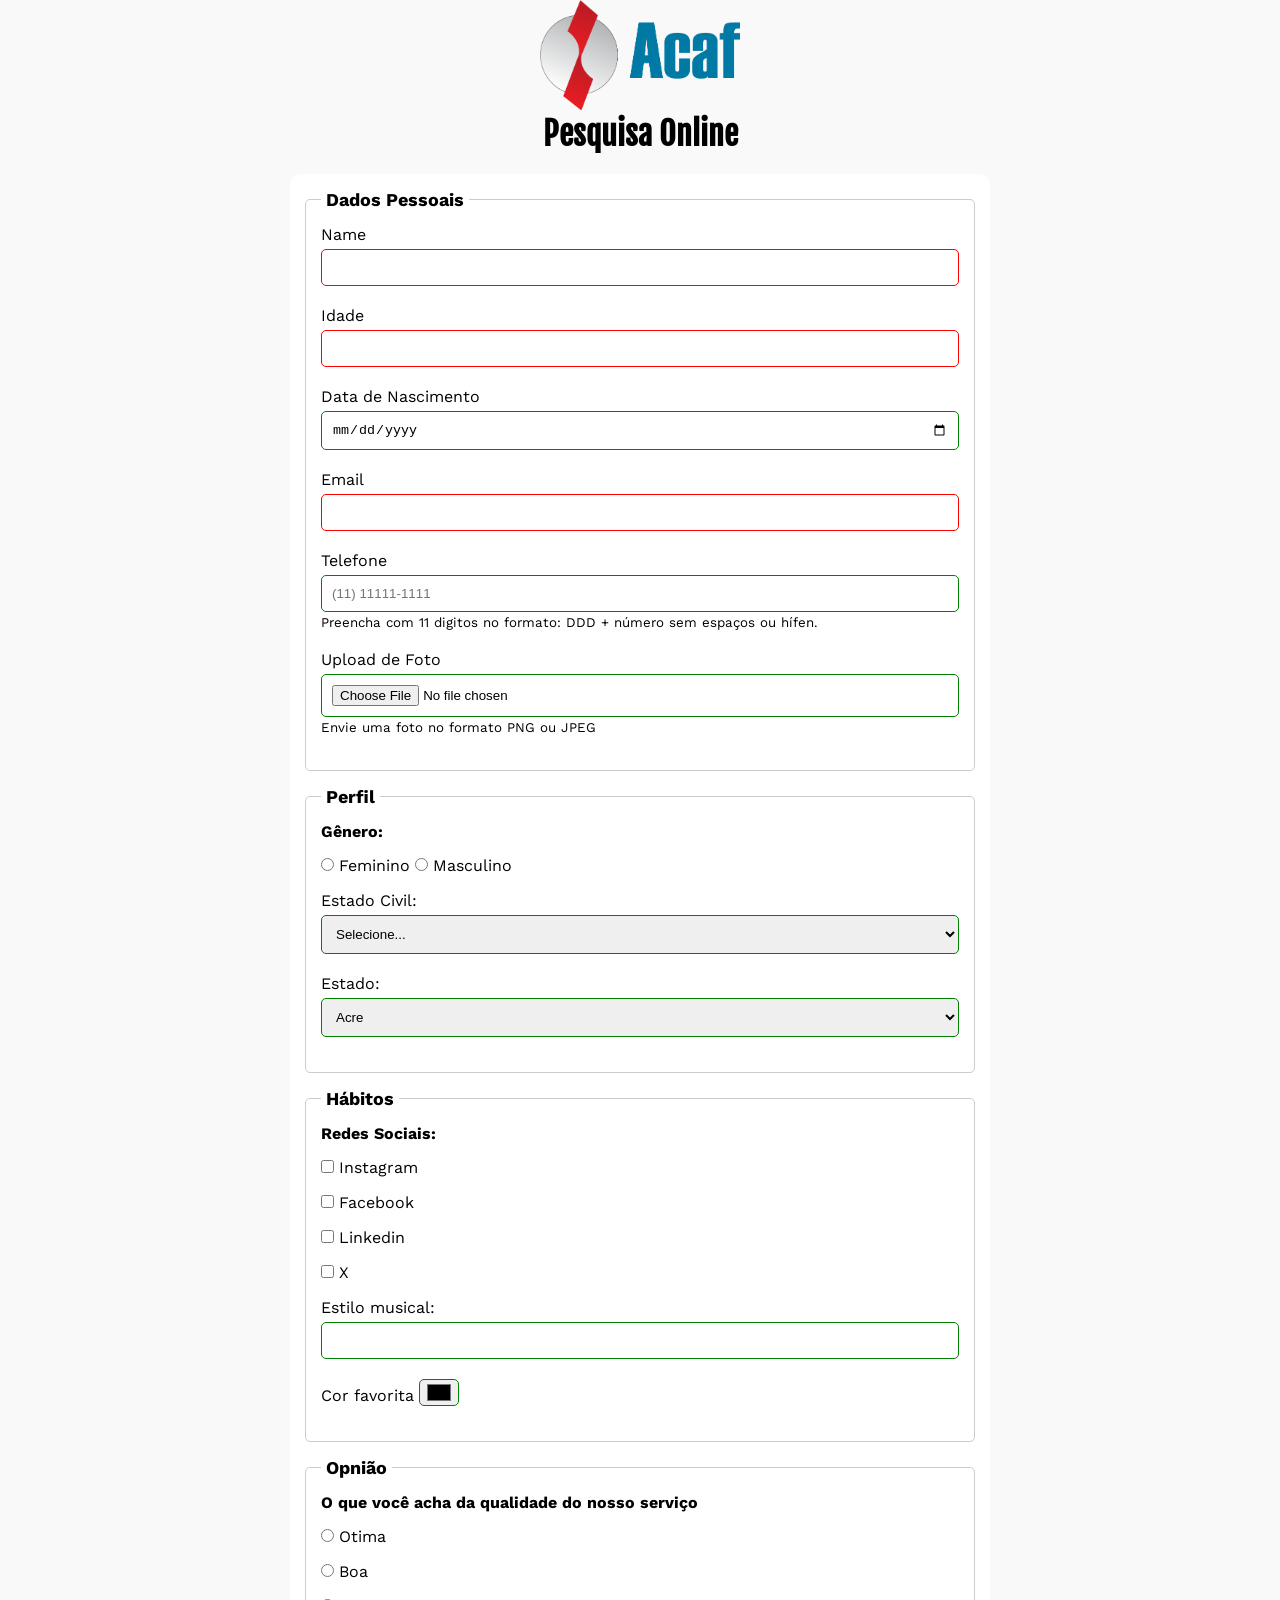
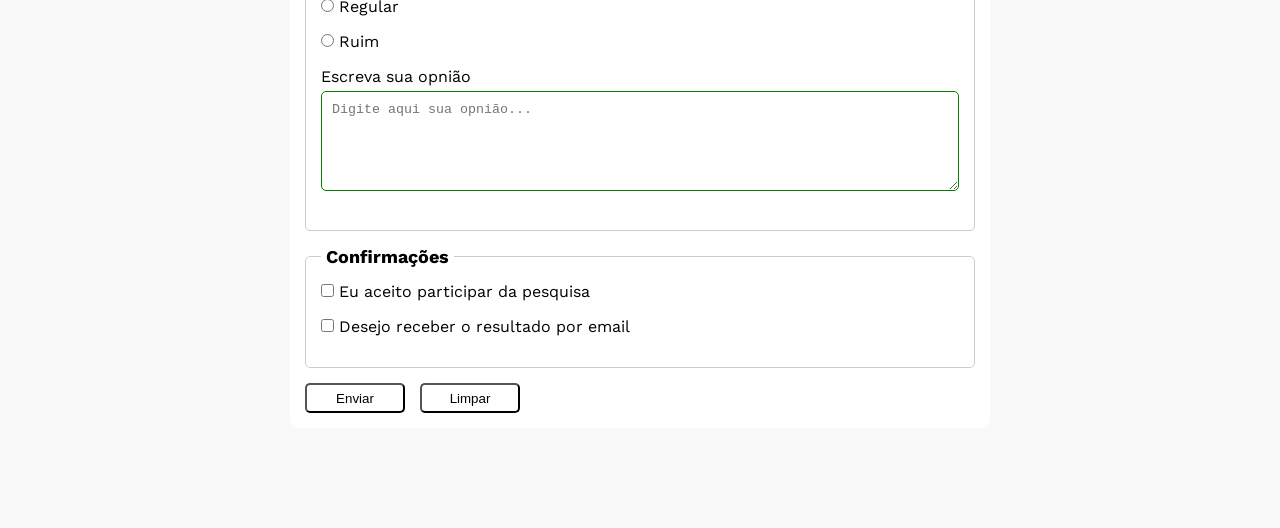
<file: index.html>
<!DOCTYPE html>
<html lang="pt-BR">
<head>
    <meta charset="UTF-8">
    <meta name="viewport" content="width=device-width, initial-scale=1.0">
    <link rel="icon" href="favicon.png">
    <link rel="stylesheet" href="css/style.css">

    <link rel="preconnect" href="https://fonts.googleapis.com">
    <link rel="preconnect" href="https://fonts.gstatic.com" crossorigin>
    <link href="https://fonts.googleapis.com/css2?family=Fjalla+One&family=Work+Sans&display=swap" rel="stylesheet">
    
    <title>Pesquisa Culturama</title>
</head>
<body>
    <main>
        <header>
            <img src="img/logo.png" alt="logo">
            <h1>Pesquisa Online</h1>
        </header>

        <section>
            <form action="sucesso.html" method="get">

                <!-- DADOS PESSOAIS -->
                <fieldset>
                    
                    <legend>Dados Pessoais</legend>                
                    <label for="name">Name</label>
                    <input id+"name" type="text" name="userName" required>
                    <br>
                    <label for="userAge">Idade</label>
                    <input type="number" name="userAge" min="12" max="100" required>
                    <br>
                    <label for="birthDate">Data de Nascimento</label>
                    <input type="date" name="birthDate">
                    <br>
                    <label for="userEmail">Email</label>
                    <input type="email" name="userEmail" required>
                    <br>
                    <label for="userPhoneNumber">Telefone</label>
                    <input type="tel" name="userPhoneNumber" pattern"[0-9]{11}" placeholder="(11) 11111-1111" aria-describedby="phoneHelp">
                    <small id="phoneHelp">Preencha com 11 digitos no formato: DDD + número sem espaços ou hífen.</small>
                    <br>
                    <label for="userImage">Upload de Foto</label>
                    <input type="file" accept="image/*" name="userImage" aria-describedby="imageHelp">
                    <small id="imageHelp">Envie uma foto no formato PNG ou JPEG</small>
                </fieldset>

                <!-- PERFIL -->
                <fieldset>
                    <legend>Perfil</legend>

                    <p>Gênero:</p>
                    <input type="radio" name="userGender" value="Feminino">
                    <label for="userGender">Feminino</label>

                    <input type="radio" name="userGender" value="Masculino">
                    <label for="userGender">Masculino</label>

                    <br>
                    <label for="maritalStatus">Estado Civil:</label>
                    <select name="maritalStatus">
                        <option value="notInformed">Selecione...</option>
                        <option value="casado">Casado</option>
                        <option value="solteiro">Solteiro</option>
                        <option value="divorciado">Divorciado</option>
                        <option value="uniao-estavel">União Estavel</option>
                    </select>

                    <label for="userState">Estado:</label>
                    <select name="userState" required>
                        <option value="Acre">Acre</option>
                        <option value="Alagoas">Alagoas</option>
                        <option value="Amapá">Amapá</option>
                        <option value="Amazonas">Amazonas</option>
                        <option value="Bahia">Bahia</option>
                        <option value="Ceará">Ceará</option>
                        <option value="Distrito Federal">Distrito Federal</option>
                        <option value="Espirito Santo">Espirito Santo</option>
                        <option value="Goiás">Goiás</option>
                        <option value="Maranhão">Maranhão</option>
                        <option value="Mato Grosso do Sul">Mato Grosso do Sul</option>
                        <option value="Mato Grosso">Mato Grosso</option>
                        <option value="Minas Gerais">Minas Gerais</option>
                        <option value="Pará">Pará</option>
                        <option value="Paraíba">Paraíba</option>
                        <option value="Paraná">Paraná</option>
                        <option value="Pernambuco">Pernambuco</option>
                        <option value="Piauí">Piauí</option>
                        <option value="Rio de Janeiro">Rio de Janeiro</option>
                        <option value="Rio Grande do Norte">Rio Grande do Norte</option>
                        <option value="Rio Grande do Sul">Rio Grande do Sul</option>
                        <option value="Rondônia">Rondônia</option>
                        <option value="Roraima">Roraima</option>
                        <option value="Santa Catarina">Santa Catarina</option>
                        <option value="São Paulo">São Paulo</option>
                        <option value="Sergipe">Sergipe</option>
                        <option value="Tocantins">Tocantins</option>
                    </select>

                </fieldset> 

                <!-- HABITOS -->
                <fieldset>                
                    <legend>Hábitos</legend>      
                    <p>Redes Sociais:</p>  
                    <input id="instagram" type="checkbox" name="social" value="instagram">        
                    <label for="instagram">Instagram</label>
                    <br>
                    <input id="facebook" type="checkbox" name="social" value="facebook">
                    <label for="facebook">Facebook</label>                
                    <br>
                    <input id="linkedin" type="checkbox" name="social" value="linkedin">
                    <label for="linkedin">Linkedin</label>                
                    <br>
                    <input id="x" type="checkbox" name="social" value="x">
                    <label for="x">X</label>       
                    <br>
                    <label for="musicStyle">Estilo musical:</label>
                    <input list="styleTypes" id="musicStyle" name="userMusicStyle" type="text">
                    <datalist id="styleTypes">
                        <option value="rock">
                        <option value="pop">
                        <option value="samba">
                        <option value="sertanejo">
                    </datalist>
                    <br>
                    <label for="favoriteColor">Cor favorita</label>
                    <input type="color" name="userFavoriteColor" id="favoriteColor">
                    <br>
                </fieldset>

                <!-- OPNIAO -->
                <fieldset>
                    <legend>Opnião</legend>
                    <p>O que você acha da qualidade do nosso serviço</p>

                    <input type="radio" id="otimo" name="userServiceOpinion" value="otimo">
                    <label for="otimo">Otima</label>
                    <br>
                    <input type="radio" id="boa" name="userServiceOpinion" value="boa">
                    <label for="boa">Boa</label>
                    <br>
                    <input type="radio" id="regular" name="userServiceOpinion" value="regular">
                    <label for="regular">Regular</label>
                    <br>
                    <input type="radio" id="ruim" name="userServiceOpinion" value="ruim">
                    <label for="ruim">Ruim</label>
                    <br>

                    <label for="comment">Escreva sua opnião</label>
                    <textarea id="comment" name="userComment" placeholder="Digite aqui sua opnião..."></textarea>
                </fieldset>

                <!-- CONFIRMACOES -->
                <fieldset>
                    <legend>Confirmações</legend>

                    <input type="checkbox" name="userLgpd" id="userLgpdTerm" value="accepted" required>
                    <label for="userLgpdTerm">Eu aceito participar da pesquisa</label>
                    <br>
                    <input type="checkbox" name="userGetResult" id="getResult" value="accepted">
                    <label for="userLgpdTerm">Desejo receber o resultado por email</label>
                    <br>
                </fieldset>

                <button type="submit" aria-label="Enviar dados do formulário">Enviar</button>
                <button type="reset" aria-label="Limpar dados do formulário">Limpar</button>
            </form>
            
        </section>
    </main>
</body>
</html>
</file>
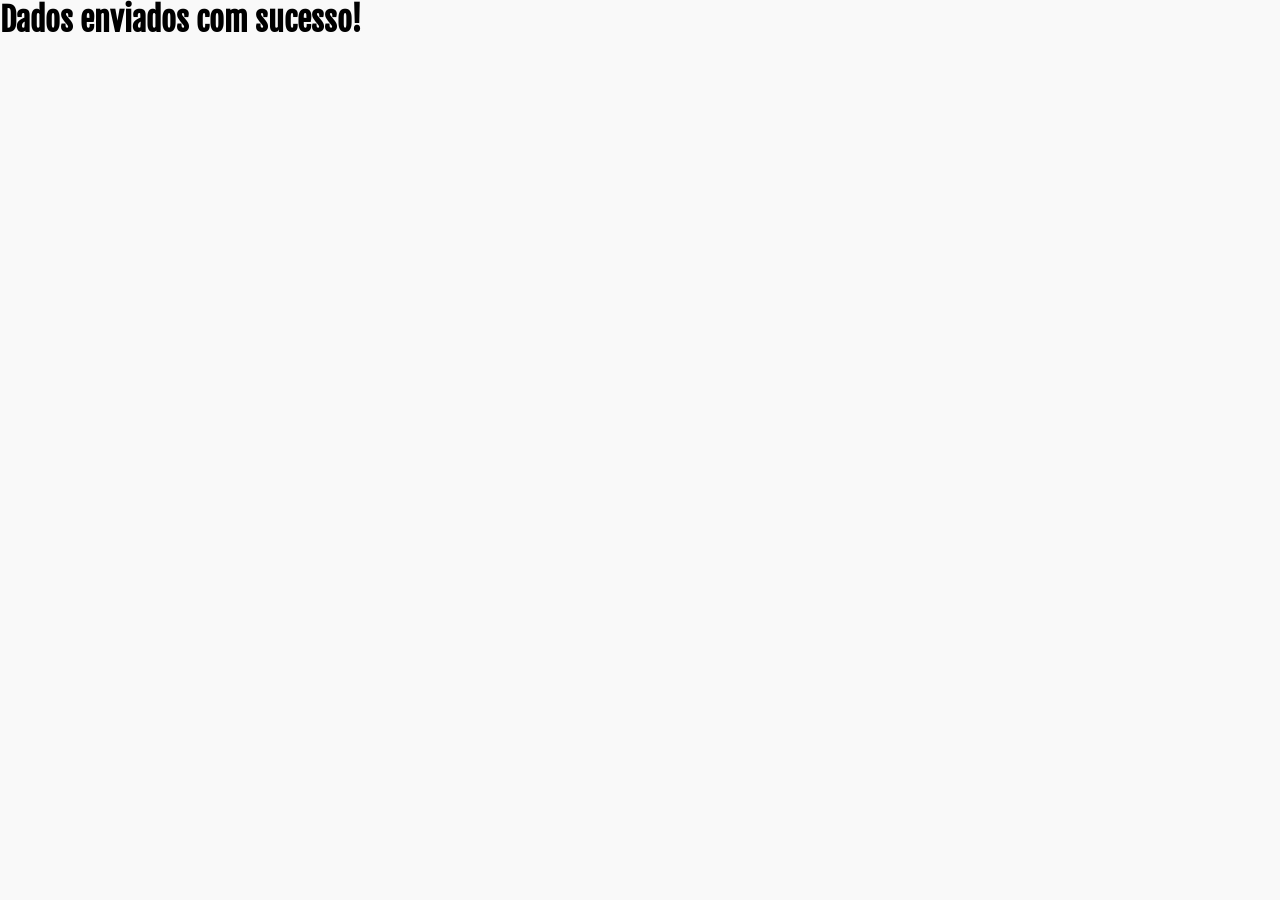
<file: sucesso.html>
<!DOCTYPE html>
<html lang="pt-BR">
<head>
    <meta charset="UTF-8">
    <meta name="viewport" content="width=device-width, initial-scale=1.0">
    <link rel="icon" href="favicon.png">
    <link rel="stylesheet" href="css/style.css">

    <link rel="preconnect" href="https://fonts.googleapis.com">
    <link rel="preconnect" href="https://fonts.gstatic.com" crossorigin>
    <link href="https://fonts.googleapis.com/css2?family=Fjalla+One&family=Work+Sans&display=swap" rel="stylesheet">
    
    <title>Sucesso</title>
</head>
<body>
    <h1 role="alert">Dados enviados com sucesso!</h1>
    
</body>
</html>
</file>
<file: css/style.css>
*{
    margin: 0;
    padding: 0;
    box-sizing: border-box;
}
body{
    background-color: #f9f9f9;
    font-family:"Work Sans", sans-serif;
}
main{
    width: 100%;
    max-width: 700px;
    margin: 0 auto;
}
header{
    text-align: center;
    margin-bottom: 20px;
}
img{
    width: 200px;
}
h1{
    font-family:"Fjalla One", sans-serif;
}
form{
    background-color: #ffffff;
    padding: 15px;
    border-radius: 10px;
    margin-bottom: 100px;
}
fieldset{
    padding: 15px;
    border: 1px solid #cccccc;
    border-radius: 5px;
    margin-bottom: 15px;
}
legend{
    font-weight: bold;
    font-size: 18px;
    padding: 0 5px;
}
p{
    margin-bottom: 15px;
    font-weight: bold;
}
label{
    display: inline-block;
    margin-bottom: 5px;
}
input[type="tel"],
input[type="file"]{
    margin-bottom: 0;
}
small{
    margin-bottom: 20px;
    display: inline-block;
}
input, select, textarea{
    width: 100%;
    padding: 10px;
    margin-bottom: 20px;
    border: 1px solid #cccccc;
    border-radius: 5px;
}
textarea{
    min-height: 100px;
}
input[type="radio"],
input[type="checkbox"]{
    width: auto; 
}
input[type="color"]{
    width: 40px;
    padding: 0 5px;
}
input:invalid, select:invalid, textarea:invalid{
    border-color: red;
}
input:valid, select:valid, textarea:valid{
    border-color: green;
}
button{
    width: 100px;
    height: 30px;
    margin-right: 10px;
    background-color: #ffffff;
    border-radius: 5px;
    cursor: pointer;
}
button[type="submit"]:hover{
    background-color: green;
    color: #ffffff;
}
button[type="reset"]:hover{
    background-color: orangered;
    color: #ffffff;
}
</file>
